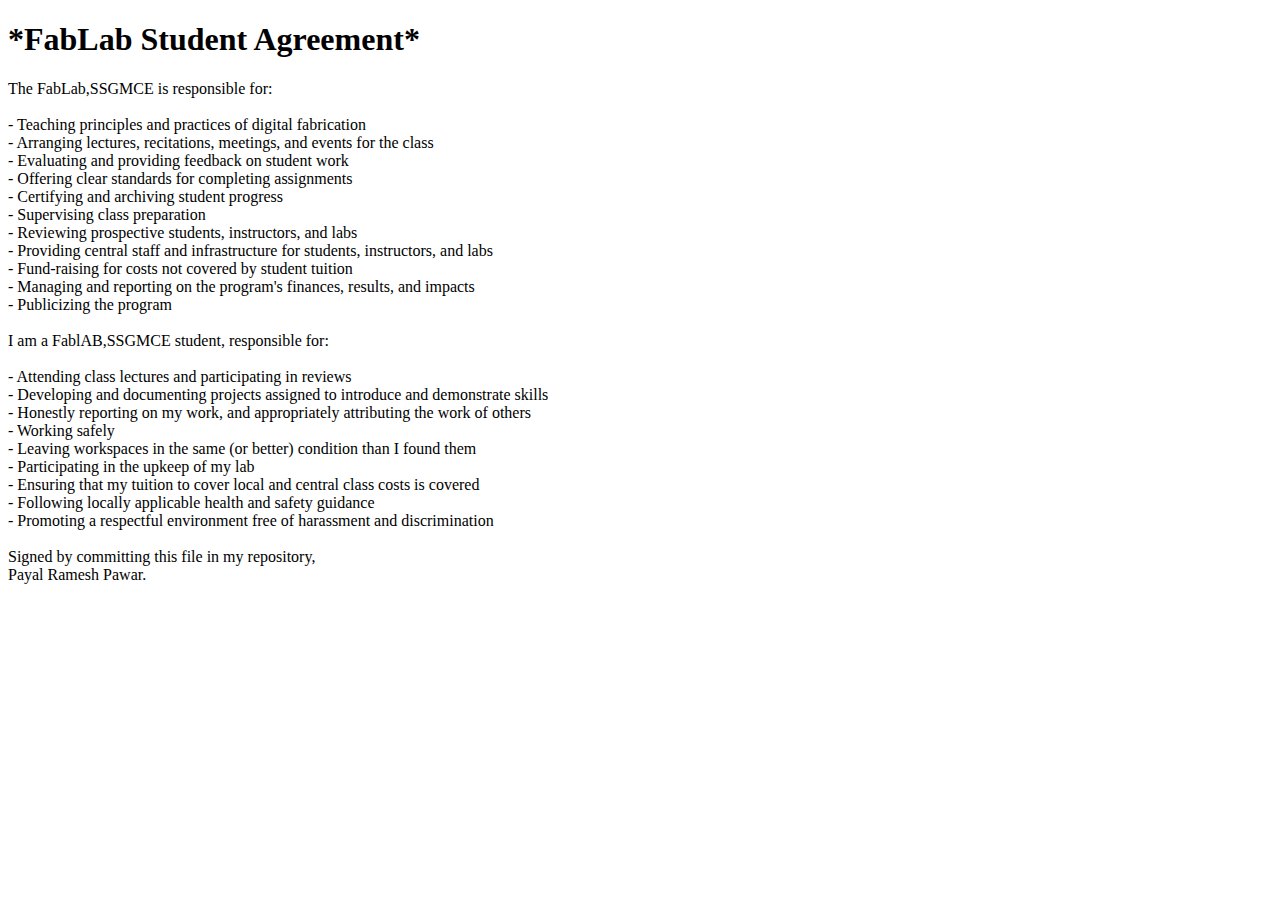
<file: agreement.html>
<!DOCTYPE html>
<html lang="en">
<head>
    <meta charset="UTF-8">
    <meta name="viewport" content="width=device-width, initial-scale=1.0">
    <title>Agreement</title>
</head>

<body><p>
    <h1>*FabLab Student Agreement*</h1>

The FabLab,SSGMCE is responsible for:<br><br>

- Teaching principles and practices of digital fabrication<br>
- Arranging lectures, recitations, meetings, and events for the class<br>
- Evaluating and providing feedback on student work<br>
- Offering clear standards for completing assignments<br>
- Certifying and archiving student progress<br>
- Supervising class preparation<br>
- Reviewing prospective students, instructors, and labs<br>
- Providing central staff and infrastructure for students, instructors, and labs<br>
- Fund-raising for costs not covered by student tuition<br>
- Managing and reporting on the program's finances, results, and impacts<br>
- Publicizing the program<br><br>

I am a FablAB,SSGMCE student, responsible for:<br><br>

- Attending class lectures and participating in reviews<br>
- Developing and documenting projects assigned to introduce and demonstrate skills<br>
- Honestly reporting on my work, and appropriately attributing the work of others<br>
- Working safely<br>
- Leaving workspaces in the same (or better) condition than I found them<br>
- Participating in the upkeep of my lab<br>
- Ensuring that my tuition to cover local and central class costs is covered<br>
- Following locally applicable health and safety guidance<br>
- Promoting a respectful environment free of harassment and discrimination<br><br>

Signed by committing this file in my repository,<br>

Payal Ramesh Pawar.</p>
</body>
</html>
</file>
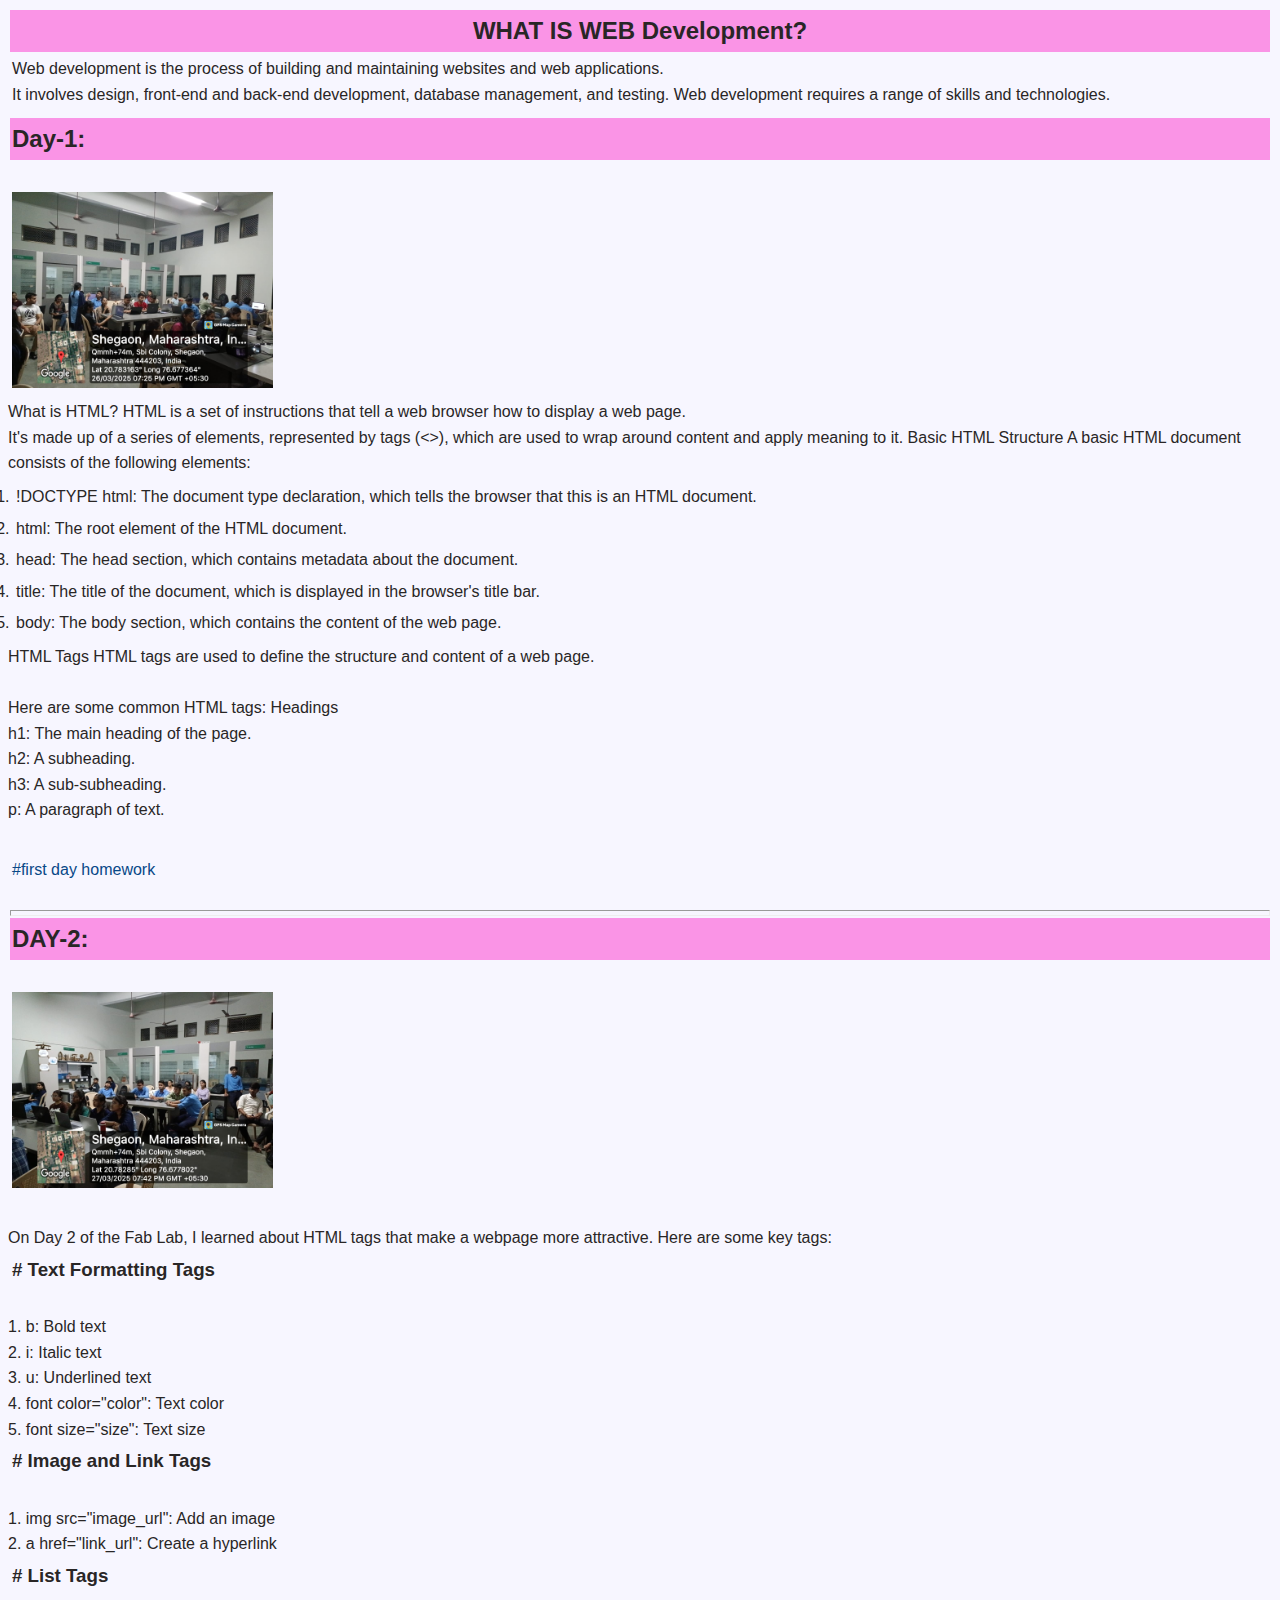
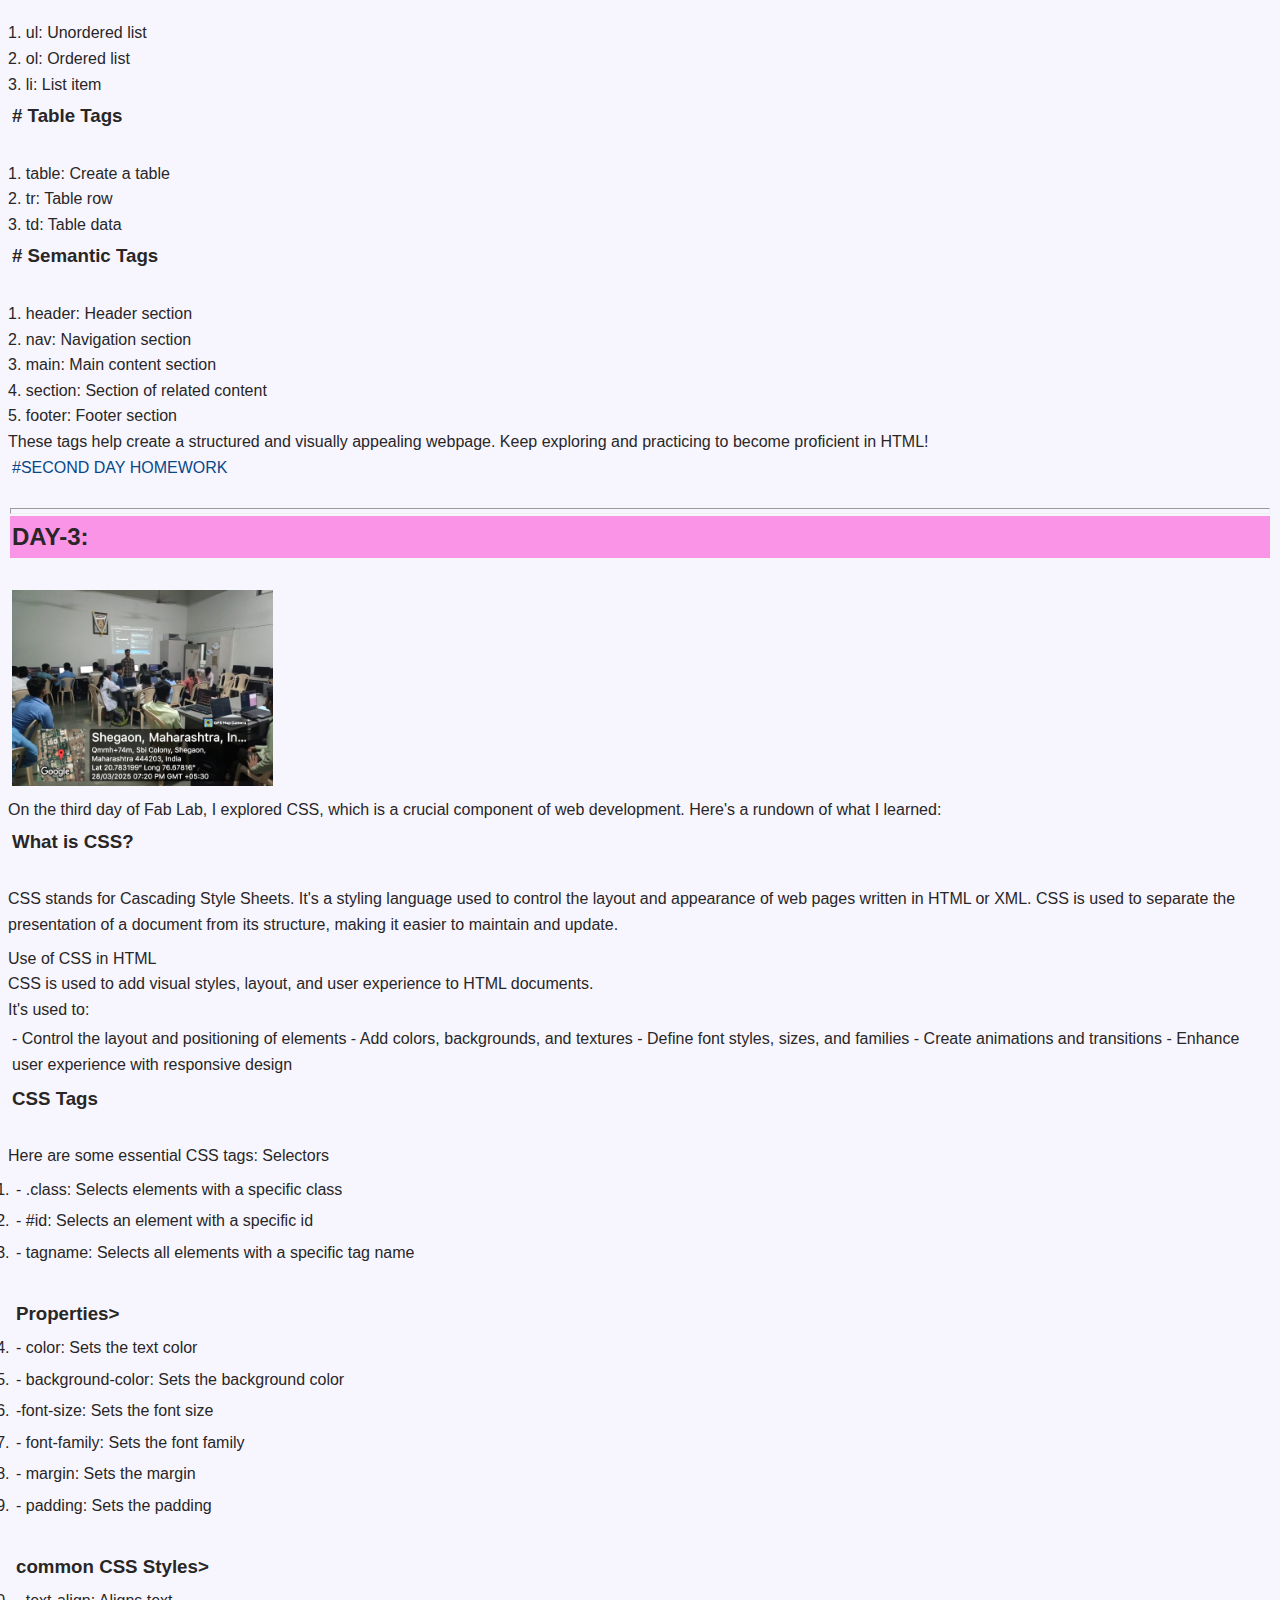
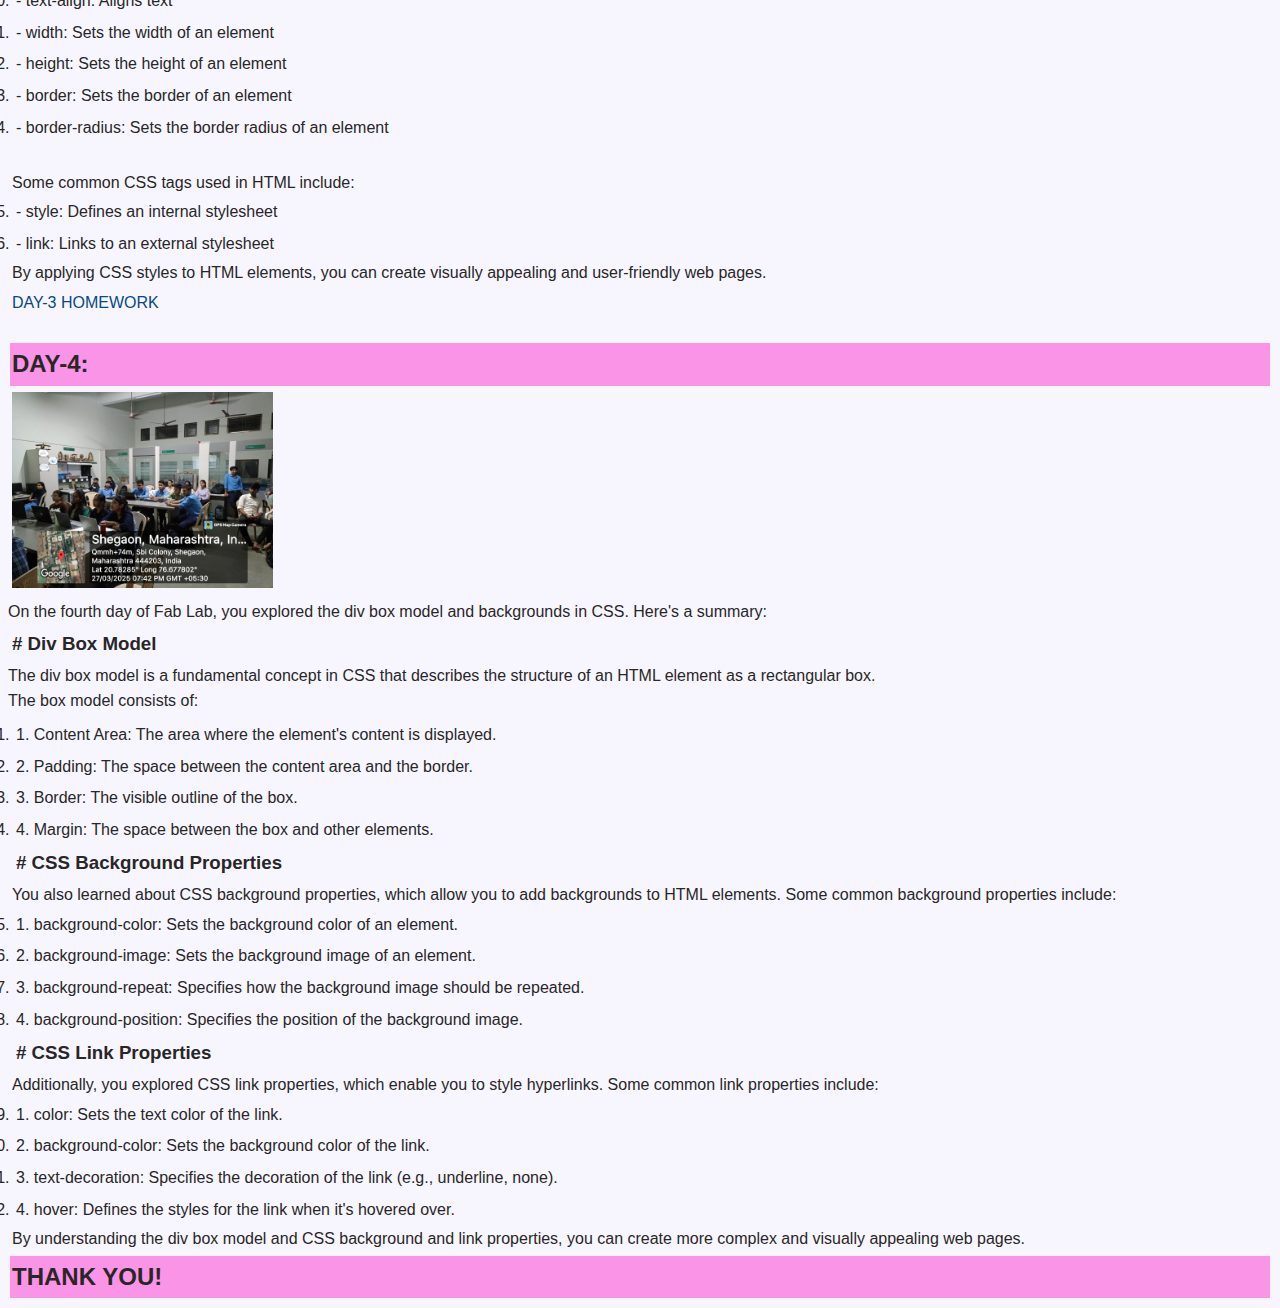
<file: documentation.html>
<!DOCTYPE html>
<html lang="en">
<head>
    <meta charset="UTF-8">
    <meta name="viewport" content="width=, initial-scale=1.0">
    <title>Document</title>
</head><style>
    *{
    margin: 20px;
    padding: 15px;
    box-sizing: border-box;
    
}
h2{
    background-color: rgb(250, 148, 230);
}
:root {
    --primary: #084887;
    --secondary: #F58A07;
    --accent: #F9AB55;
    --light: #f7f6ff;
    --medium: #909CC2;
    --dark: #292626;
    --transition: all 0.3s ease;
    --shadow: 0 5px 15px rgba(0,0,0,0.1);
    --border-radius: 8px;
}

/* Dark Mode Colors */
[data-theme="dark"] {
    --primary: #1A6BB3;
    --secondary: #F7941D;
    --accent: #FBBC79;
    --light: #1E1E1E;
    --medium: #A1ABCD;
    --dark: #F7F5FB;
    --shadow: 0 5px 15px rgba(0,0,0,0.3);
}

/* General Styles */
* {
    margin: 2PX;
    padding: 2PX;
    box-sizing: border-box;
}

body {
    font-family: 'Segoe UI', Tahoma, Geneva, Verdana, sans-serif;
    line-height: 1.6;
    background-color: var(--light);
    color: var(--dark);
    transition: var(--transition);
}

a {
    text-decoration: none;
    color: var(--primary);
    transition: var(--transition);
}

a:hover {
    color: var(--secondary);
}

.container {
    width: 90%;
    max-width: 1200px;
    margin: 0 auto;
    padding: 2rem 0;
}
.section-title {
            text-align: center;
            margin-bottom: 3rem;
            position: relative;
        }

        .section-title h2 {
            font-size: 2.5rem;
            display: inline-block;
            color: var(--primary);
            margin-bottom: 0.5rem;
        }

        .section-title::after {
            content: '';
            position: absolute;
            width: 80px;
            height: 4px;
            background-color: var(--secondary);
            left: 50%;
            transform: translateX(-50%);
            bottom: -10px;
            border-radius: 2px;
        }

</style>

<body>
    <H2 align="center"> WHAT IS WEB Development?</H2>
    <P>Web development is the process of building and maintaining websites and web applications.<br> It involves design, front-end and back-end development, database management, and testing. Web development requires a range of skills and technologies.</P>
    <P>
       <h2> Day-1:</h2><br>
       <img src="./first day.jpg" height="200"> <br> What is HTML?
        HTML is a set of instructions that tell a web browser how to display a web page.<br> It's made up of a series of elements, represented by tags (<>), which are used to wrap around content and apply meaning to it.
        
        Basic HTML Structure
        A basic HTML document consists of the following elements:<br>
    <ol>
       <li>  !DOCTYPE html: The document type declaration, which tells the browser that this is an HTML document.</li>
       <li>  html: The root element of the HTML document.</li>
        <li> head: The head section, which contains metadata about the document.</li>
            <li>  title: The title of the document, which is displayed in the browser's title bar.</li>
                <li> body: The body section, which contains the content of the web page.</li>
        </ol>
        HTML Tags
        HTML tags are used to define the structure and content of a web page.<br><br>
         Here are some common HTML tags:
        Headings<br>
         h1: The main heading of the page.<br>
         h2: A subheading.<br>
         h3: A sub-subheading.<br>
        p: A paragraph of text.<br>
        
    </P><br>
    <a href="./homework.html">#first day homework</a><br><br>
    
    
    <hr>
    
    <h2> DAY-2:</h2><br>
    <img src="./day2.jpg" height="200"><br><br>

    On Day 2 of the Fab Lab,  I learned about HTML tags that make a webpage more attractive. Here are some key tags:

<h3># Text Formatting Tags</h3><br>
1. b: Bold text<br>
2. i: Italic text<br>
3. u: Underlined text<br>
4. font color="color": Text color<br>
5. font size="size": Text size<br>

<h3># Image and Link Tags</h3><br>
1. img src="image_url": Add an image<br>
2. a href="link_url": Create a hyperlink<br>

<h3># List Tags</h3><br>
1. ul: Unordered list<br>
2. ol: Ordered list<br>
3. li: List item<br>

<h3># Table Tags</h3><br>
1. table: Create a table<br>
2. tr: Table row<br>
3. td: Table data<br>

<h3># Semantic Tags</h3><br>
1. header: Header section<br>
2. nav: Navigation section<br>
    3. main: Main content section<br>
        4. section: Section of related content<br>
        5. footer: Footer section<br>
        
        These tags help create a structured and visually appealing webpage. Keep exploring and practicing to become proficient in HTML!<BR>
       <a href="./homework-2.html">#SECOND DAY HOMEWORK</a><BR>
       <br><HR>
       <h2>DAY-3:</h2><BR>
       <img src="./day-3.jpg" height="200"></img><br>
       

        On the third day of Fab Lab, I explored CSS, which is a crucial component of web development. Here's a rundown of what I learned:<br>

        <h3>What is CSS?</h3><br>
CSS stands for Cascading Style Sheets. It's a styling language used to control the layout and appearance of web pages written in HTML or XML. CSS is used to separate the presentation of a document from its structure, making it easier to maintain and update.<br>

<h3></h3>Use of CSS in HTML<br>
CSS is used to add visual styles, layout, and user experience to HTML documents.<br> It's used to:<br>
<ol>
- Control the layout and positioning of elements
- Add colors, backgrounds, and textures
- Define font styles, sizes, and families
- Create animations and transitions
- Enhance user experience with responsive design
</ol>
<h3>CSS Tags</h3><br>
Here are some essential CSS tags:

Selectors<br>
<ol>
<li>- .class: Selects elements with a specific class</li>
<li>- #id: Selects an element with a specific id</li>
<li>- tagname: Selects all elements with a specific tag name</li><br>
<h3>Properties></h3>
<li>- color: Sets the text color
<li>- background-color: Sets the background color</li>
<li>-font-size: Sets the font size</li>
<li>- font-family: Sets the font family</li>
<li>- margin: Sets the margin</li>
<li>- padding: Sets the padding</li><br>

<h3>common CSS Styles></h3>
<li>- text-align: Aligns text</li>
<li>- width: Sets the width of an element</li>
<li>- height: Sets the height of an element</li>
<li>- border: Sets the border of an element</li>
<li>- border-radius: Sets the border radius of an element</li><br>

Some common CSS tags used in HTML include:

<li>- style: Defines an internal stylesheet</li>
<li>- link: Links to an external stylesheet</li>

By applying CSS styles to HTML elements, you can create visually appealing and user-friendly web pages.
</ol>
<a href="./payal.html">DAY-3 HOMEWORK</a><BR>

<br>
<h2>DAY-4:    </h2>
<IMG SRC="./day2.jpg" height="200"></img><br>
    On the fourth day of Fab Lab, you explored the div box model and backgrounds in CSS. Here's a summary:<br>

    <h3># Div Box Model</h3>
The div box model is a fundamental concept in CSS that describes the structure of an HTML element as a rectangular box.<br>
 The box model consists of:<br>
<ol>
<li>1. Content Area: The area where the element's content is displayed.</li>
<li>2. Padding: The space between the content area and the border.</li>
<li>3. Border: The visible outline of the box.</li>
<li>4. Margin: The space between the box and other elements.</li>

<h3># CSS Background Properties</h3>
You also learned about CSS background properties, which allow you to add backgrounds to HTML elements. Some common background properties include:

<li>1. background-color: Sets the background color of an element.</li>
<li>2. background-image: Sets the background image of an element.</li>
<li>3. background-repeat: Specifies how the background image should be repeated.</li>
<li>4. background-position: Specifies the position of the background image.</li>

<h3># CSS Link Properties</h3>
Additionally, you explored CSS link properties, which enable you to style hyperlinks. Some common link properties include:

<li>1. color: Sets the text color of the link.</li>
<li>2. background-color: Sets the background color of the link.</li>
<li>3. text-decoration: Specifies the decoration of the link (e.g., underline, none).</li>
<li>4. hover: Defines the styles for the link when it's hovered over.</li>

By understanding the div box model and CSS background and link properties, you can create more complex and visually appealing web pages.
</ol>
<h2>THANK YOU!</h2> 

</body>
</html>
</file>
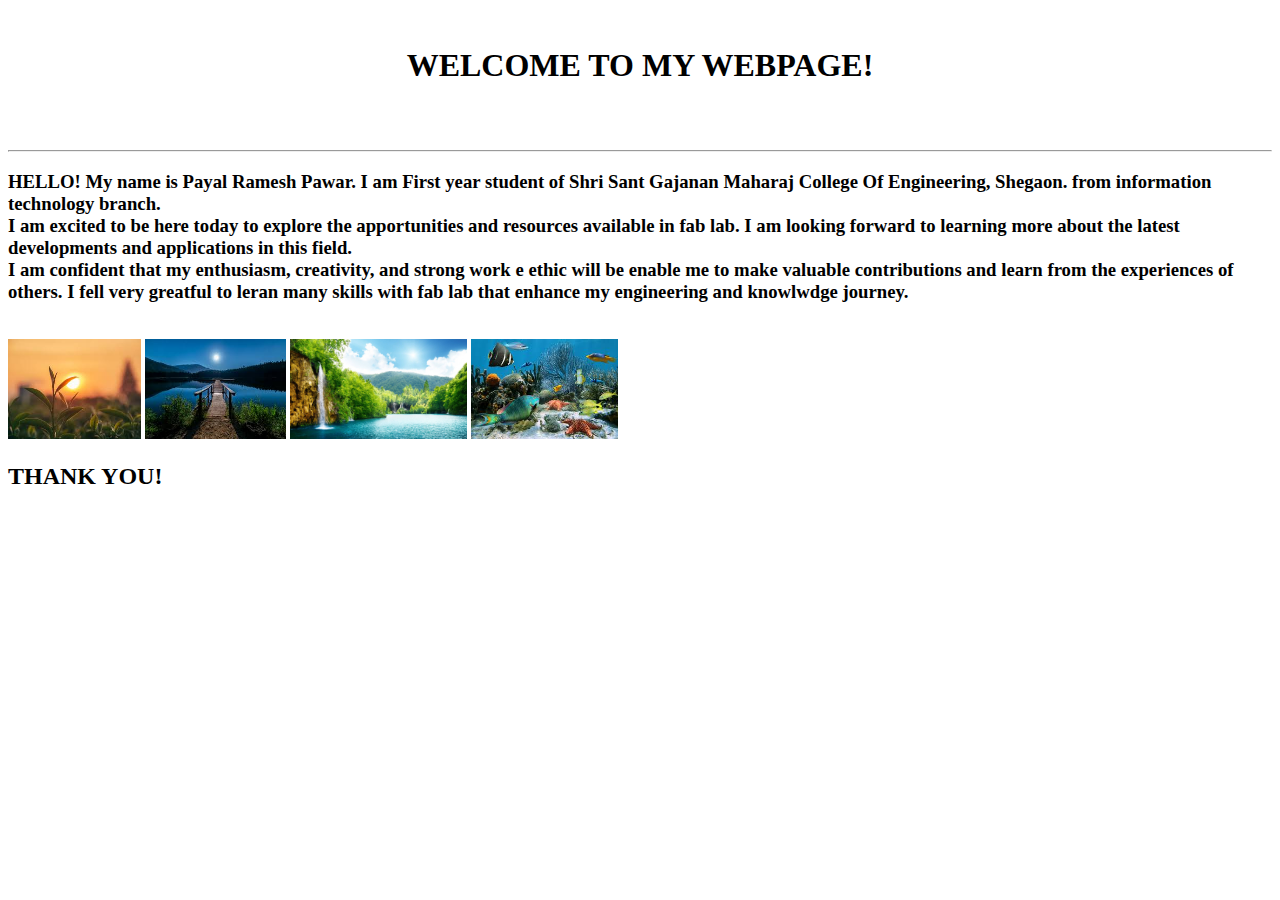
<file: homework.html>
<!DOCTYPE html>
<html lang="en">
<head>
    <meta charset="UTF-8">
    <meta name="viewport" content="width=device-width, initial-scale=1.0">
    <title>Document</title>
</head>
<body><title>
    "MY HTML PRACTICE"
</title><br>
<h1 align="center">
    WELCOME TO MY WEBPAGE!
</h1><br><br>
<hr>
<p>
    <h3>
        HELLO!
        My name is Payal Ramesh Pawar. I am First year student of Shri Sant Gajanan Maharaj College Of Engineering, Shegaon.
        from information technology branch.<br> I am excited to be here today to explore the apportunities and resources available in fab lab.
        I am looking forward to learning more about the latest developments and applications in this field.<br> I am confident that my enthusiasm, creativity, and strong work e
        ethic will be enable me to make valuable contributions and learn from the experiences of others.
        I fell very greatful to leran many skills with fab lab that enhance my engineering and knowlwdge journey.
    </h3>
</p><br>



<img src="./image3.jpeg" height="100">
<img src="./image4.jpeg" height="100">
<img src="./image8.jpg" height="100">
<img src="./image9.jpeg" height="100">
<!--this is my first webpage-->
    <h2>THANK YOU!</h2>
</body>
</html>
</file>
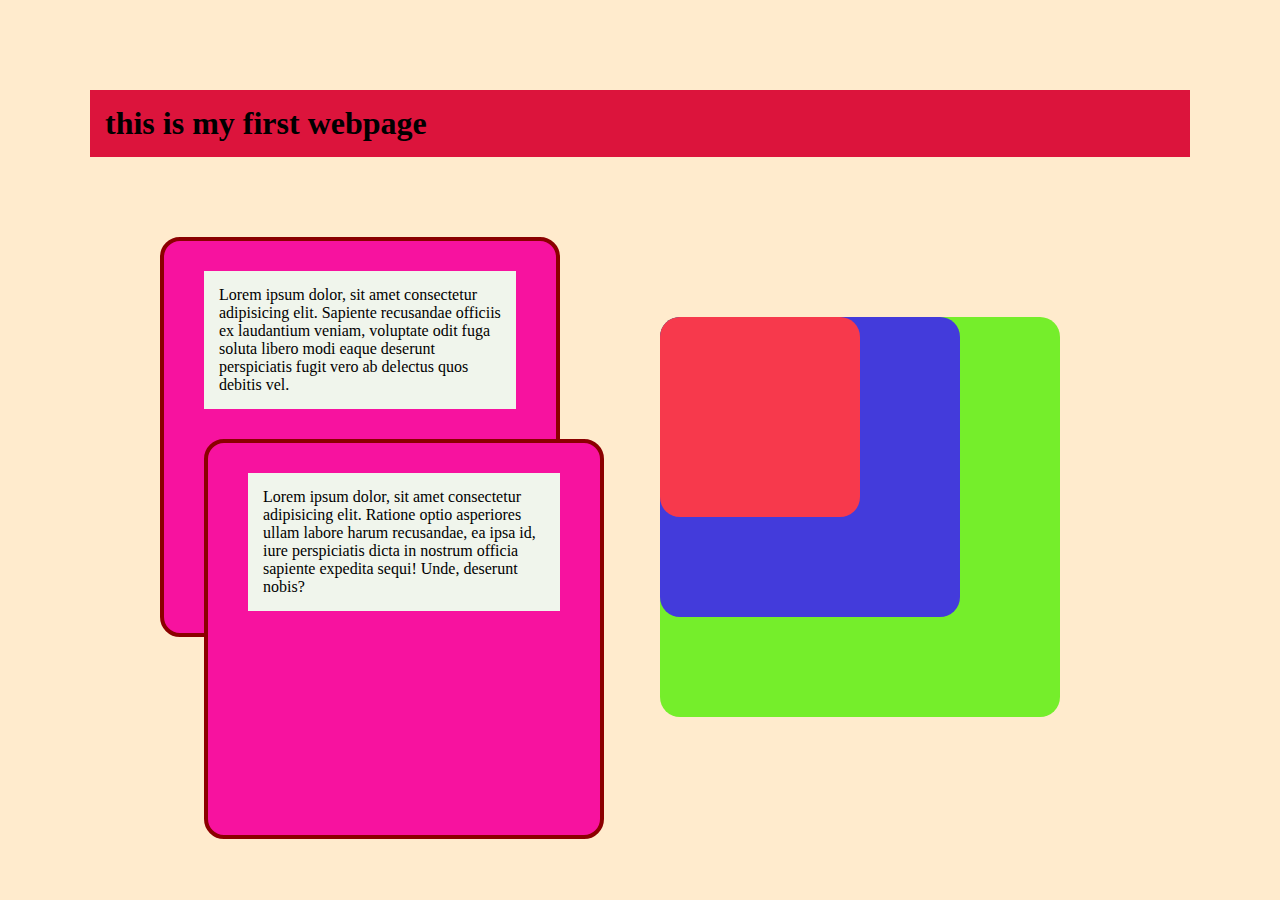
<file: payal.html>
<!DOCTYPE html>
<html lang="en">
<head>
    <meta charset="UTF-8">
    <meta name="viewport" content="width=device-width, initial-scale=1.0">
    <title>Document</title>
    <link rel="stylesheet" href="style.css">
</head>

<body>
    <h1>this is my first webpage</h1>

   <div class="pragraph">
    <div class="myclass"> 
          <div id="house">
    <p>
        Lorem ipsum dolor, sit amet consectetur adipisicing elit. Sapiente recusandae officiis ex laudantium veniam, voluptate odit fuga soluta libero modi eaque deserunt perspiciatis fugit vero ab delectus quos debitis vel.

    </p>

    <div id="main">
    <p>Lorem ipsum dolor, sit amet consectetur adipisicing elit. Ratione optio asperiores ullam labore harum recusandae, ea ipsa id, iure perspiciatis dicta in nostrum officia sapiente expedita sequi! Unde, deserunt nobis?</p></div></div> 
 <div class="garage">
    <div class="myclass">
<div id="car1"></div>
<div id="car2"></div>
<div id="car3"></div>
</div>  
</body>
</html>
</file>
<file: style.css>
*{
    margin: 20px;
    padding: 15px;
    box-sizing: border-box;
    
}
h1{
    background-color: crimson;
}
p{
    background-color: rgb(240, 245, 236);
}
.paragraph{
    display: flex;
    position: relative;
    justify-content: center;
    align-items: flex-start;
}
#house{
    position: absolute;
    width: 400px;
height: 400px;
background-color: rgb(247, 18, 159);
margin: 10px 20px 10px 20px;
padding: 10px 20px 10px 20px;
border-radius: 20px;
border: 4px solid darkred;

}


#main{
    position: absolute;
    
width: 400px;
height: 400px;
background-color: rgb(247, 18, 159);
margin: 10px 20px 10px 20px;
padding: 10px 20px 10px 20px;
border-radius: 20px;
border: 4px solid darkred;


}
.garage{
    display: flex;
    position: relative;
    justify-content: center;
    align-items: flex-start;
}


#car1{
    position:absolute ;
    width: 400px;
    height: 400px;
     background-color: rgb(117, 238, 43);
     border-radius: 20px;


    
}
#car2{
    position: absolute;
    width: 300px;
    height: 300px;
     background-color: rgb(67, 59, 219);
     border-radius: 20px;

}
#car3{
    position: absolute;
    width: 200px;
    height: 200px;
     background-color: rgb(247, 57, 76);
     border-radius: 20px;

}
body{
    background-color: blanchedalmond;
}
</file>
